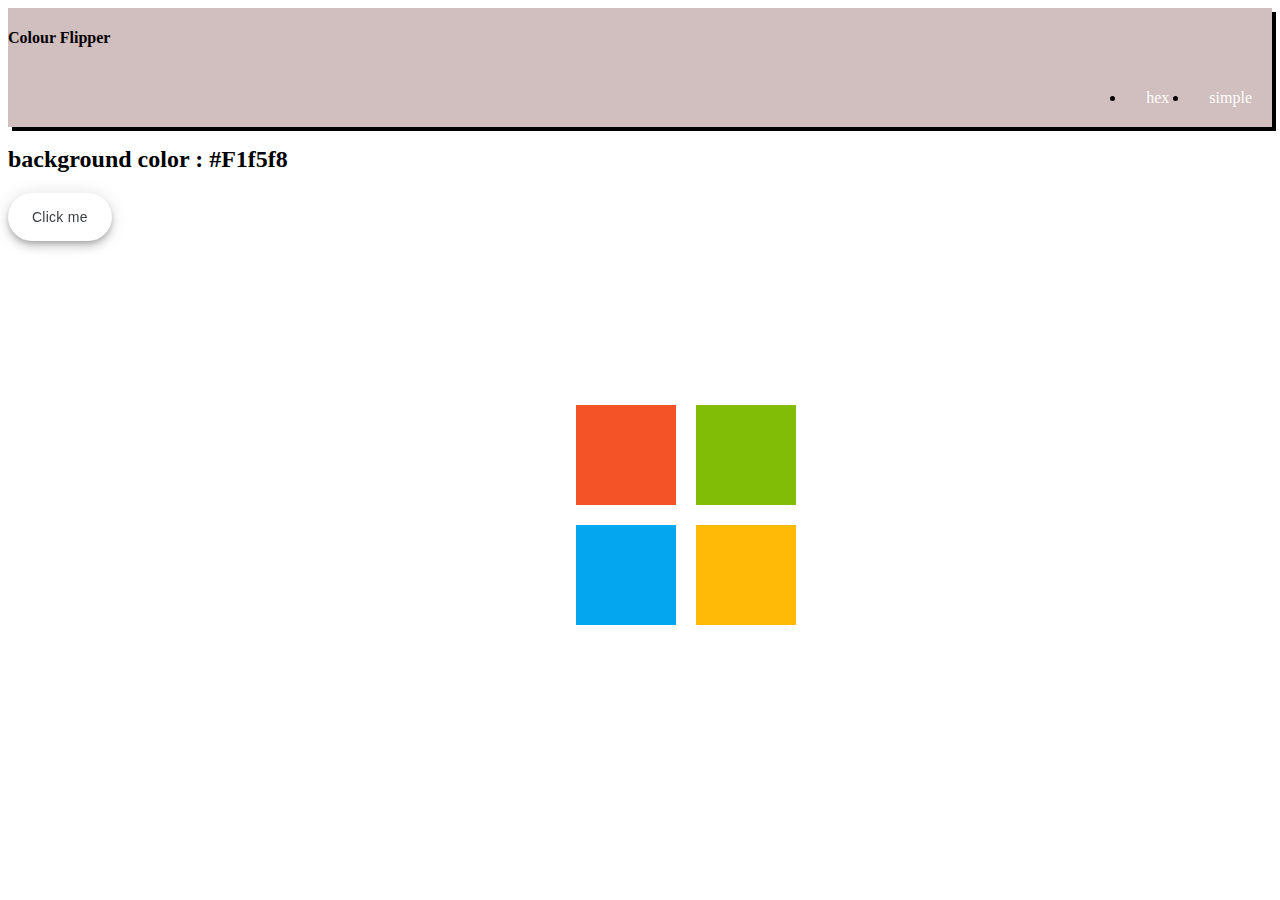
<file: colour flipper/index.html>
<!DOCTYPE html>

<html>
    <head>
        <meta charset="utf-8">
        <meta http-equiv="X-UA-Compatible" content="IE=edge">
        <title>Color Flipper</title>
        
        <link rel="stylesheet" href="css/styles.css"/>
    </head>
    <body>
        
        
        <nav>
            <div class="nav-center">
                <h4>Colour Flipper</h4>    
                <ul class="nav-links">
                    <li>
                        <a href="index.html">simple</a>
                    </li>
                    <li>
                        <a href="hex.html">hex</a>
                    </li>
                </ul>
            </div>
        </nav>
        <main>
            <div class="container">
                <h2>background color : <span class="color">#F1f5f8
                </span></h2>
                <button class="btn btn-hero" id="btn">Click me</button>
            </div>


            <div class="microsoft-logo">
                <div class="square red"></div>
                <div class="square green"></div>
                <div class="square blue"></div>
                <div class="square yellow"></div>
            </div>
            <script src="js/app.js"></script>
        </main>
        
    </body>
</html>
</file>
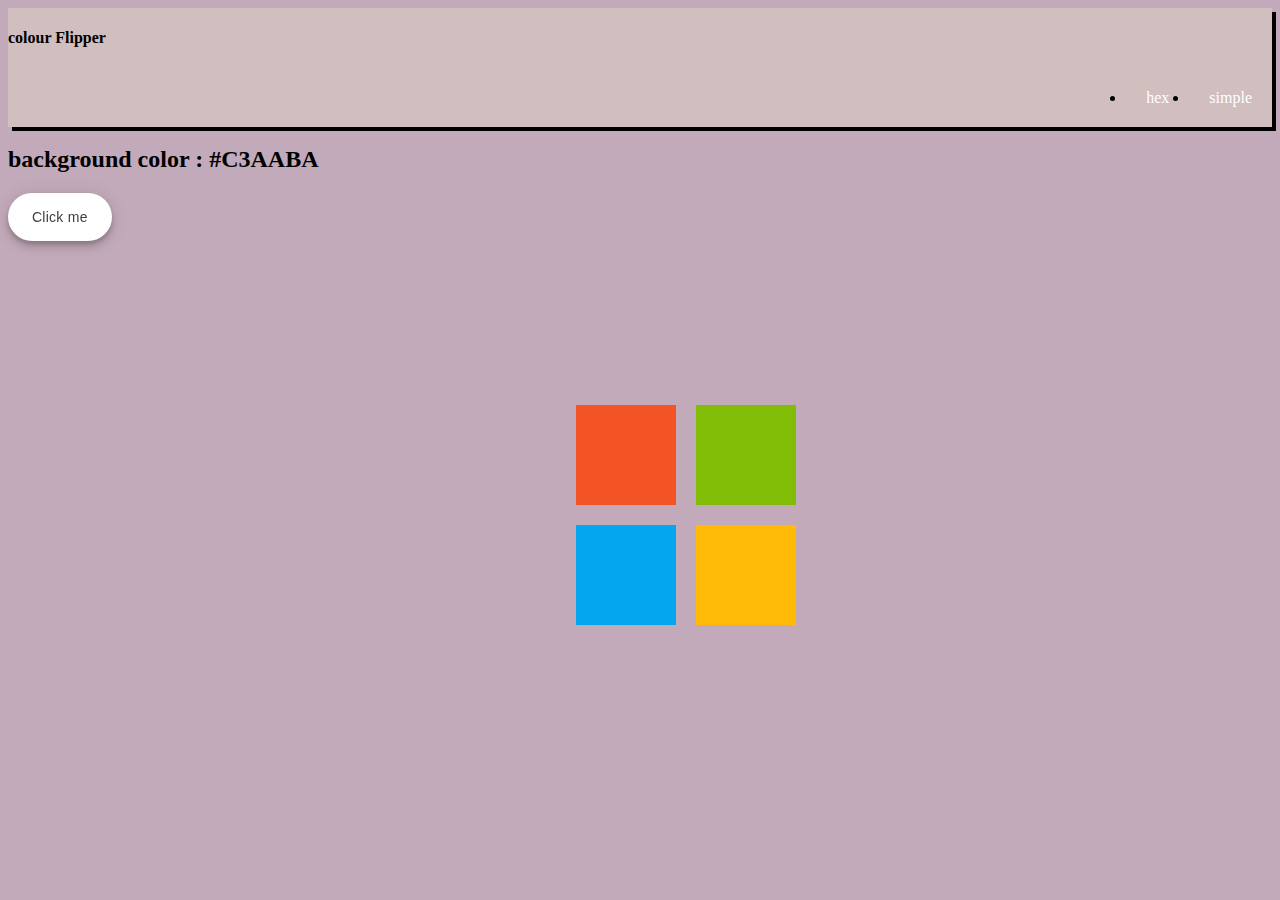
<file: colour flipper/hex.html>
<!DOCTYPE html>
<html lang="en">
<head>
    <meta charset="UTF-8">
    <meta http-equiv="X-UA-Compatible" content="IE=edge">
    <meta name="viewport" content="width=device-width, initial-scale=1.0">
    <link rel="stylesheet" href="css/styles.css"></link>
    <title>Hex</title>
</head>
<body>
    <nav>
        <div class="nav-center">
            
                <h4>colour Flipper</h4>
                
            <ul class="nav-links">
               
                <li>
                    <a href="index.html">simple</a>
                </li>
                <li>
                    <a href="hex.html">hex</a>
                </li>
            </ul>
        </div>
    </nav>
    <main>
        <div class="container">
            <h2>background color : <span class="color">#F1f5f8
            </span></h2>
            <button class="btn btn-hero" id="btn">Click me</button>
        </div>
        <div class="microsoft-logo">
            <div class="square red"></div>
            <div class="square green"></div>
            <div class="square blue"></div>
            <div class="square yellow"></div>
        </div>
        <script src="js/hex.js"></script>
    </main>  
</body>
</html>
</file>
<file: colour flipper/css/styles.css>
.nav-center {
    list-style-type: none;
    margin: 0;
    padding: 0;
    overflow: hidden;
    background-color: #d1bebe;
    box-shadow: 4px 4px #000000;
  }
  
  li {
    float: right;
  }
  
  li a {
    display: block;
    color: white;
    text-align: center;
    padding: 20px 20px;
    text-decoration: none;
  }
  
  /* Change the link color to #111 (black) on hover */
  li a:hover {
    background-color: #522626;
  }

/* CSS */

.microsoft-logo{
    display: grid;
    top: 45%;
    left: 45%;
    position: absolute;
  grid-template-columns: 100px 100px;
  grid-row: auto auto;
  grid-column-gap: 20px;
  grid-row-gap: 20px;
}
.square {
    width: 100px;
    height: 100px;
}

.red{ background-color:#F35325; }
.green{ background-color:#81BC06; }
.blue{ background-color:#05A6F0; }
.yellow{ background-color:#FFBA08; }

/* CSS for click me*/ 
.btn {
  align-items: center;
  appearance: none;
  background-color: #fff;
  border-radius: 24px;
  border-style: none;
  box-shadow: rgba(0, 0, 0, .2) 0 3px 5px -1px,rgba(0, 0, 0, .14) 0 6px 10px 0,rgba(0, 0, 0, .12) 0 1px 18px 0;
  box-sizing: border-box;
  color: #3c4043;
  cursor: pointer;
  display: inline-flex;
  fill: currentcolor;
  font-family: "Google Sans",Roboto,Arial,sans-serif;
  font-size: 14px;
  font-weight: 500;
  height: 48px;
  justify-content: center;
  letter-spacing: .25px;
  line-height: normal;
  max-width: 100%;
  overflow: visible;
  padding: 2px 24px;
  position: relative;
  text-align: center;
  text-transform: none;
  transition: box-shadow 280ms cubic-bezier(.4, 0, .2, 1),opacity 15ms linear 30ms,transform 270ms cubic-bezier(0, 0, .2, 1) 0ms;
  user-select: none;
  -webkit-user-select: none;
  touch-action: manipulation;
  width: auto;
  will-change: transform,opacity;
  z-index: 0;
}

.btn:hover {
  background: #F6F9FE;
  color: #000000;
}

.btn:active {
  box-shadow: 0 4px 4px 0 rgba(231, 164, 19, 0.3), 0 8px 12px 6px rgb(60 64 67 / 15%);
  outline: none;
}

.btn:focus {
  outline: none;
  border: 2px solid #49f008;
}
</file>
